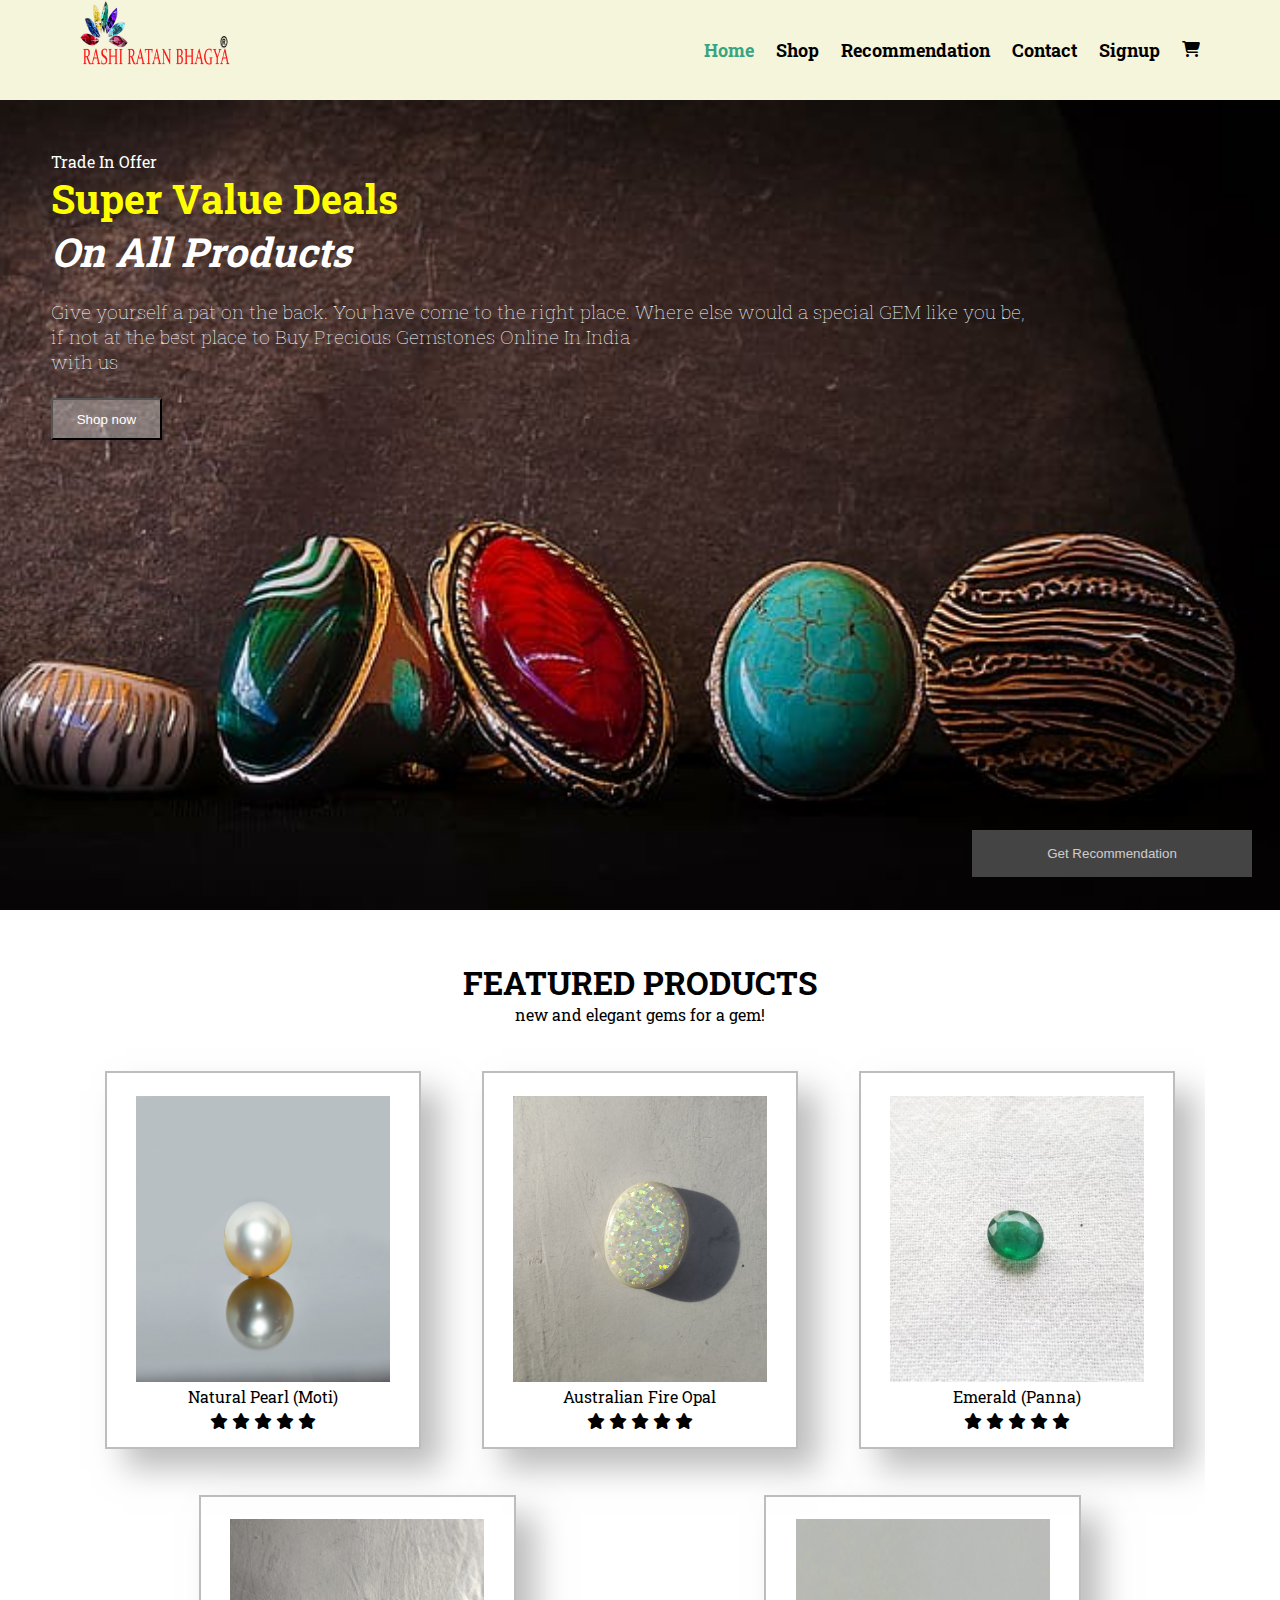
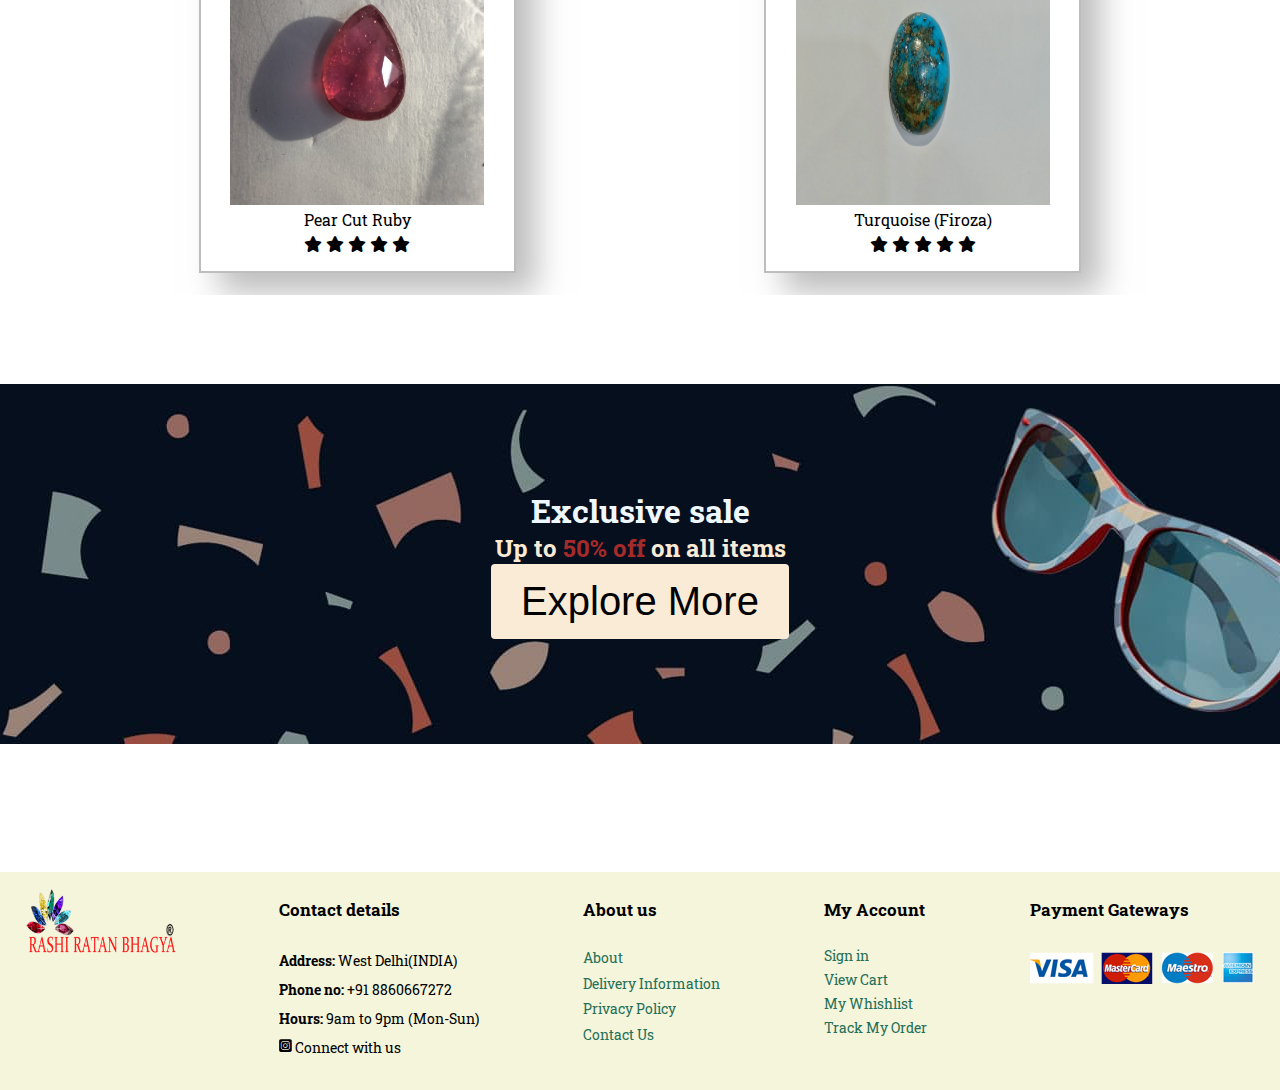
<file: index.html>
<!DOCTYPE html>
<html lang="en">

<head>
    <meta charset="UTF-8">
    <meta name="viewport" content="width=device-width, initial-scale=1.0">
    <title>Home</title>
    <link rel="stylesheet" href="style.css">
    <link href='https://fonts.googleapis.com/css?family=Roboto Slab' rel='stylesheet' />
    <link rel="stylesheet" href="https://cdnjs.cloudflare.com/ajax/libs/font-awesome/6.5.1/css/all.min.css">

</head>

<body>
    <section class="header">
        <nav id="navbar">
            <img class="logo" src="img/logo.png" alt="" width="150" height="100">

            <div class="navlinks">
                <li class="links"> <a class="active" href="index.html">Home</a> </li>
                <li class="links"> <a href="shop.html">Shop</a> </li>
                <li class="links"> <a href="rec.html">Recommendation</a> </li>
                <li class="links"> <a href="contact.html">Contact</a> </li>
                <li class="links"> <a href="sign.html">Signup</a> </li>
                <li class="links"> <i class="fa-solid fa-cart-shopping iconcart" onclick="showcart()"></i> </li>
            </div>
        </nav>
    </section>

    <section class="hero">
        <div class="herocontent">
            <p>Trade In Offer</p>
            <h1 style="color:yellow; font-size: 2.5em;">Super Value Deals <br> <em style="color:white;">On All Products
                </em> </h1> <br>
            <h3 style="color: aliceblue; font-style:normal; font-weight: lighter;"> Give yourself a pat on the back. You
                have come to the right place. Where else would a special GEM like you
                be,<br> if not at the best place to Buy Precious Gemstones Online In India <br> with us </h3>
            <button> <a href="shop.html"> Shop now </a> </button>
        </div>
    </section>

    <!-- Featured products -->
    <section class="featured">
        <h1>FEATURED PRODUCTS</h1>
        <p>new and elegant gems for a gem!</p>
        <div class="pro-container">

            <div class="product" onclick="showshop();">
                <img src="img/Motiimg.png" alt="">
                <p>Natural Pearl (Moti)</p>
                <div class="star">
                    <i class="fa-solid fa-star"></i>
                    <i class="fa-solid fa-star"></i>
                    <i class="fa-solid fa-star"></i>
                    <i class="fa-solid fa-star"></i>
                    <i class="fa-solid fa-star"></i>
                </div>
            </div>


            <div class="product" onclick="showshop();">
                <img src="img/FireOpal.jpg" alt="">

                <p>Australian Fire Opal</p>
                <div class="star">
                    <i class="fa-solid fa-star"></i>
                    <i class="fa-solid fa-star"></i>
                    <i class="fa-solid fa-star"></i>
                    <i class="fa-solid fa-star"></i>
                    <i class="fa-solid fa-star"></i>
                </div>
            </div>

            <div class="product" onclick="showshop();">
                <img src="img/pannaimg.png" alt="">

                <p> Emerald (Panna)</p>
                <div class="star">
                    <i class="fa-solid fa-star"></i>
                    <i class="fa-solid fa-star"></i>
                    <i class="fa-solid fa-star"></i>
                    <i class="fa-solid fa-star"></i>
                    <i class="fa-solid fa-star"></i>
                </div>
            </div>

            <div class="product" onclick="showshop();">
                <img src="img/Ruby10.20.jpg" alt="">

                <p> Pear Cut Ruby</p>
                <div class="star">
                    <i class="fa-solid fa-star"></i>
                    <i class="fa-solid fa-star"></i>
                    <i class="fa-solid fa-star"></i>
                    <i class="fa-solid fa-star"></i>
                    <i class="fa-solid fa-star"></i>
                </div>
            </div>

            <div class="product" onclick="showshop();">
                <img src="img/turquiose.jpg" alt="">

                <p>Turquoise (Firoza)</p>
                <div class="star">
                    <i class="fa-solid fa-star"></i>
                    <i class="fa-solid fa-star"></i>
                    <i class="fa-solid fa-star"></i>
                    <i class="fa-solid fa-star"></i>
                    <i class="fa-solid fa-star"></i>
                </div>
            </div>
        </div>
    </section>


    <section id="banner" class="section-m1">
        <h1 style="font: size 5px;">Exclusive sale</h1>
        <h2>Up to <span>50% off</span> on all items</h2>
        <button class="normal">Explore More</button>
    </section>

    <!-- Suggestion dialog box -->

    <button class="open-button" onclick="openForm()">Get Recommendation</button>

    <div class="form-popup" id="myForm">
        <form action="" class="form-container">

            <div class="input-fields">
                <input type="text" name="name" id="name" placeholder="Enter your full name" required>
                <input type="text" name="month" id="month" placeholder="Enter your birth month" required>
                <input type="number" name="age" id="age" placeholder="Enter your age" required>
                <input type="text" placeholder="Enter your zodiac sign" name="zodiac" id="zodiac" required>
            </div>

            <div class="btn-field">
                <button type="button" class="btn" id="calcbtn" onclick="predictByMonth(); predictByZodiac();">Calculate
                    My Gemstone</button>
                <button type="button" class="btn cancel" onclick="closeForm()">Close</button>
            </div>


        </form>
    </div>

    <div class="prediction-banner" id="prediction">
        <p> Your recommended gemstones are : <i id="gems"></i> </p> <br>
        <p>Thank You, Have a nice day!!! </p>
        <div class="dialogbtn">
            <button type="button" class="continuebtn" onclick="locate()">Continue Shopping</button>
            <button type="button" class="closebtn" onclick="closedialog()">Close</button>
        </div>
    </div>


    <footer class="section-p1">
        <div class="col">
            <img class="logo" src="img/logo.png" alt="" width="150" height="100">
        </div>
        <div class="col" id="footercontact">
            <h3>Contact details</h3>
            <a style="color:black;"><strong>Address: </strong> West Delhi(INDIA)</a>
            <a style="color:black;"><strong>Phone no: </strong>+91 8860667272</a>
            <a style="color:black;"><strong>Hours: </strong>9am to 9pm (Mon-Sun)</a>
            <a  style="color:black;" href="https://www.instagram.com/j_k_rashi_ratan/?igshid=NmQ5Y2ExZGE1MQ%3D%3D" target="blank"> <i class="fa-brands fa-square-instagram"></i> Connect with us </a>

        </div>

        <div class="col">
            <h3>About us</h3>
            <a href="#">About </a>
            <a href="#">Delivery Information</a>
            <a href="#">Privacy Policy</a>
            <a href="contact.html">Contact Us</a>

        </div>
        <div class="col">
            <h3>My Account</h3>
            <a href="sign.html">Sign in </a>
            <a href="#">View Cart</a>
            <a href="#">My Whishlist</a>
            <a href="#">Track My Order</a>


        </div>
        <div class="col">
            <h3 style="margin-bottom:5%;">Payment Gateways</h3>
            <img src="img/pay/pay.png" alt="">

        </div>
    </footer>
    <script src="script.js"></script>
</body>

</html>
</file>
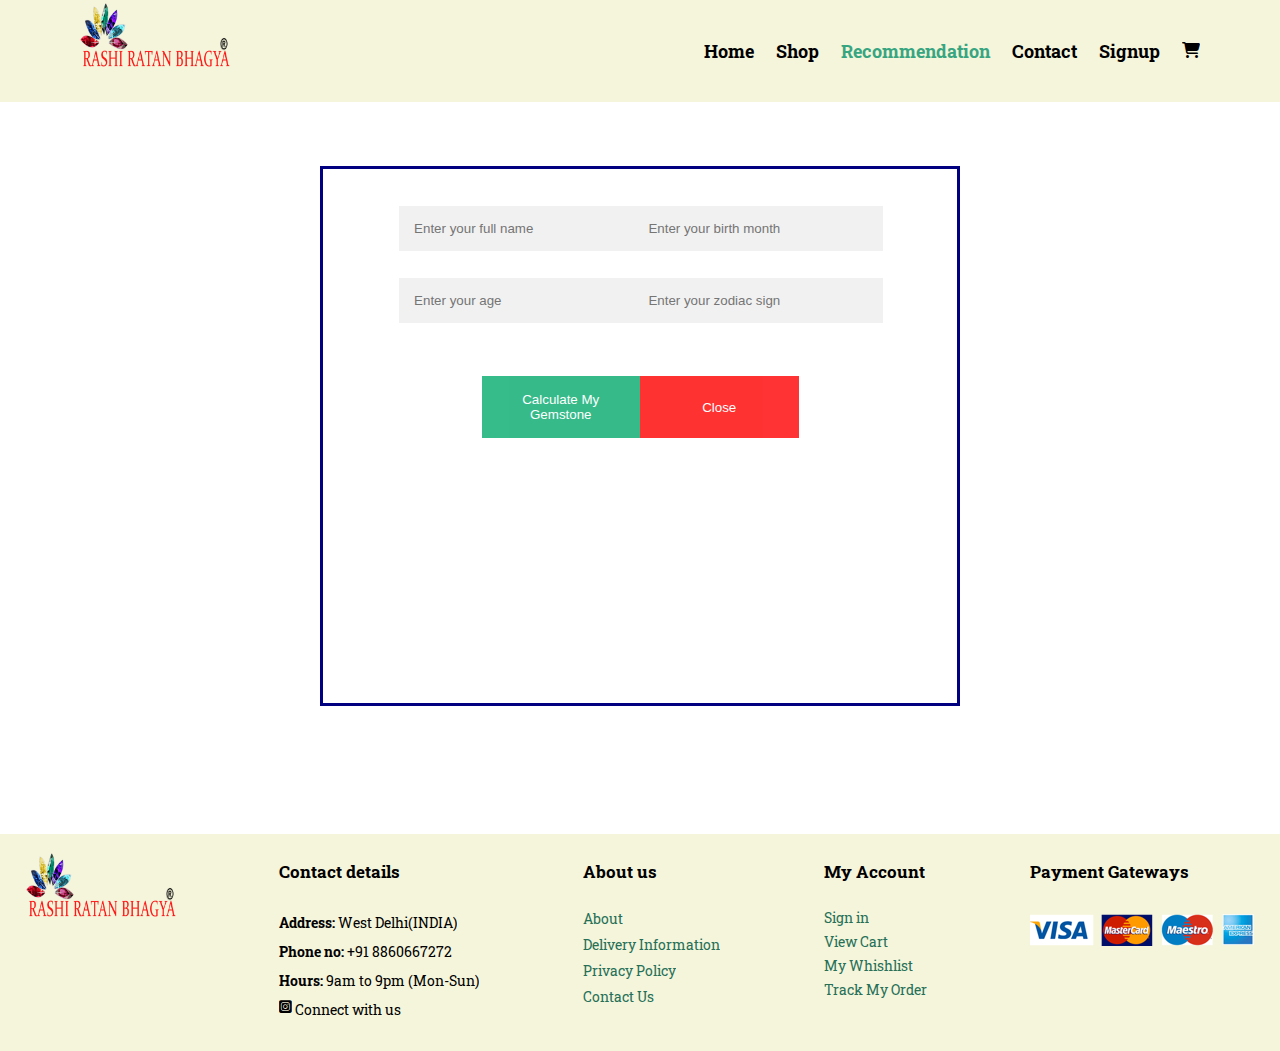
<file: rec.html>
<!DOCTYPE html>
<html lang="en">

<head>
    <meta charset="UTF-8">
    <meta name="viewport" content="width=device-width, initial-scale=1.0">
    <title>Get Recommendation</title>
    <link rel="stylesheet" href="rec.css">
    <link href='https://fonts.googleapis.com/css?family=Roboto Slab' rel='stylesheet' />
    <link rel="stylesheet" href="https://cdnjs.cloudflare.com/ajax/libs/font-awesome/6.5.1/css/all.min.css">


</head>

<body>
    <section class="header">
        <nav id="navbar">
            <img class="logo" src="img/logo.png" alt="" width="150" height="100">

            <div class="navlinks">
                <li class="links"> <a href="index.html">Home</a> </li>
                <li class="links"> <a href="shop.html">Shop</a> </li>
                <li class="links"> <a class="active" href="rec.html">Recommendation</a> </li>
                <li class="links"> <a href="contact.html">Contact</a> </li>
                <li class="links"> <a href="sign.html">Signup</a> </li>
                <li class="links"> <i class="fa-solid fa-cart-shopping iconcart" onclick="showcart()"></i> </li>

            </div>
        </nav>
    </section>


    <!-- Suggestion dialog box -->
    <div class="dialogcontainer">
        <div class="form-popup" id="myForm">
            <form action="" class="form-container">

                <div class="input-fields">
                    <input type="text" name="name" id="name" placeholder="Enter your full name" required>
                    <input type="text" name="month" id="month" placeholder="Enter your birth month" required>
                    <input type="number" name="age" id="age" placeholder="Enter your age" required>
                    <input type="text" placeholder="Enter your zodiac sign" name="zodiac" id="zodiac" required>
                </div>

                <div class="btn-field">
                    <button type="button" class="btn" id="calcbtn"
                        onclick="predictByMonth(); predictByZodiac();">Calculate
                        My Gemstone</button>
                    <button type="button" class="btn cancel" onclick="closeForm()">Close</button>
                </div>


            </form>
        </div>
    </div>

    <div class="prediction-banner" id="prediction">
        <p> Your recommended gemstones are : <i id="gems"></i> </p> <br>
        <p>Thank You, Have a nice day!!! </p>
        <div class="dialogbtn">
            <button type="button" class="continuebtn" onclick="locate()">Continue Shopping</button>
            <button type="button" class="closebtn" onclick="closedialog()">Close</button>
        </div>
    </div>


    <footer class="section-p1">
        <div class="col">
            <img class="logo" src="img/logo.png" alt="" width="150" height="100">
        </div>
        <div class="col" id="footercontact">
            <h3>Contact details</h3>
            <a style="color:black;"><strong>Address: </strong> West Delhi(INDIA)</a>
            <a style="color:black;"><strong>Phone no: </strong>+91 8860667272</a>
            <a style="color:black;"><strong>Hours: </strong>9am to 9pm (Mon-Sun)</a>
            <a  style="color:black;" href="https://www.instagram.com/j_k_rashi_ratan/?igshid=NmQ5Y2ExZGE1MQ%3D%3D" target="blank"> <i class="fa-brands fa-square-instagram"></i> Connect with us </a>

        </div>

        <div class="col">
            <h3>About us</h3>
            <a href="#">About </a>
            <a href="#">Delivery Information</a>
            <a href="#">Privacy Policy</a>
            <a href="contact.html">Contact Us</a>

        </div>
        <div class="col">
            <h3>My Account</h3>
            <a href="sign.html">Sign in </a>
            <a href="#">View Cart</a>
            <a href="#">My Whishlist</a>
            <a href="#">Track My Order</a>


        </div>
        <div class="col">
            <h3 style="margin-bottom:5%;">Payment Gateways</h3>
            <img src="img/pay/pay.png" alt="">

        </div>


    </footer>

    <script src="script.js"></script>
</body>

</html>
</file>
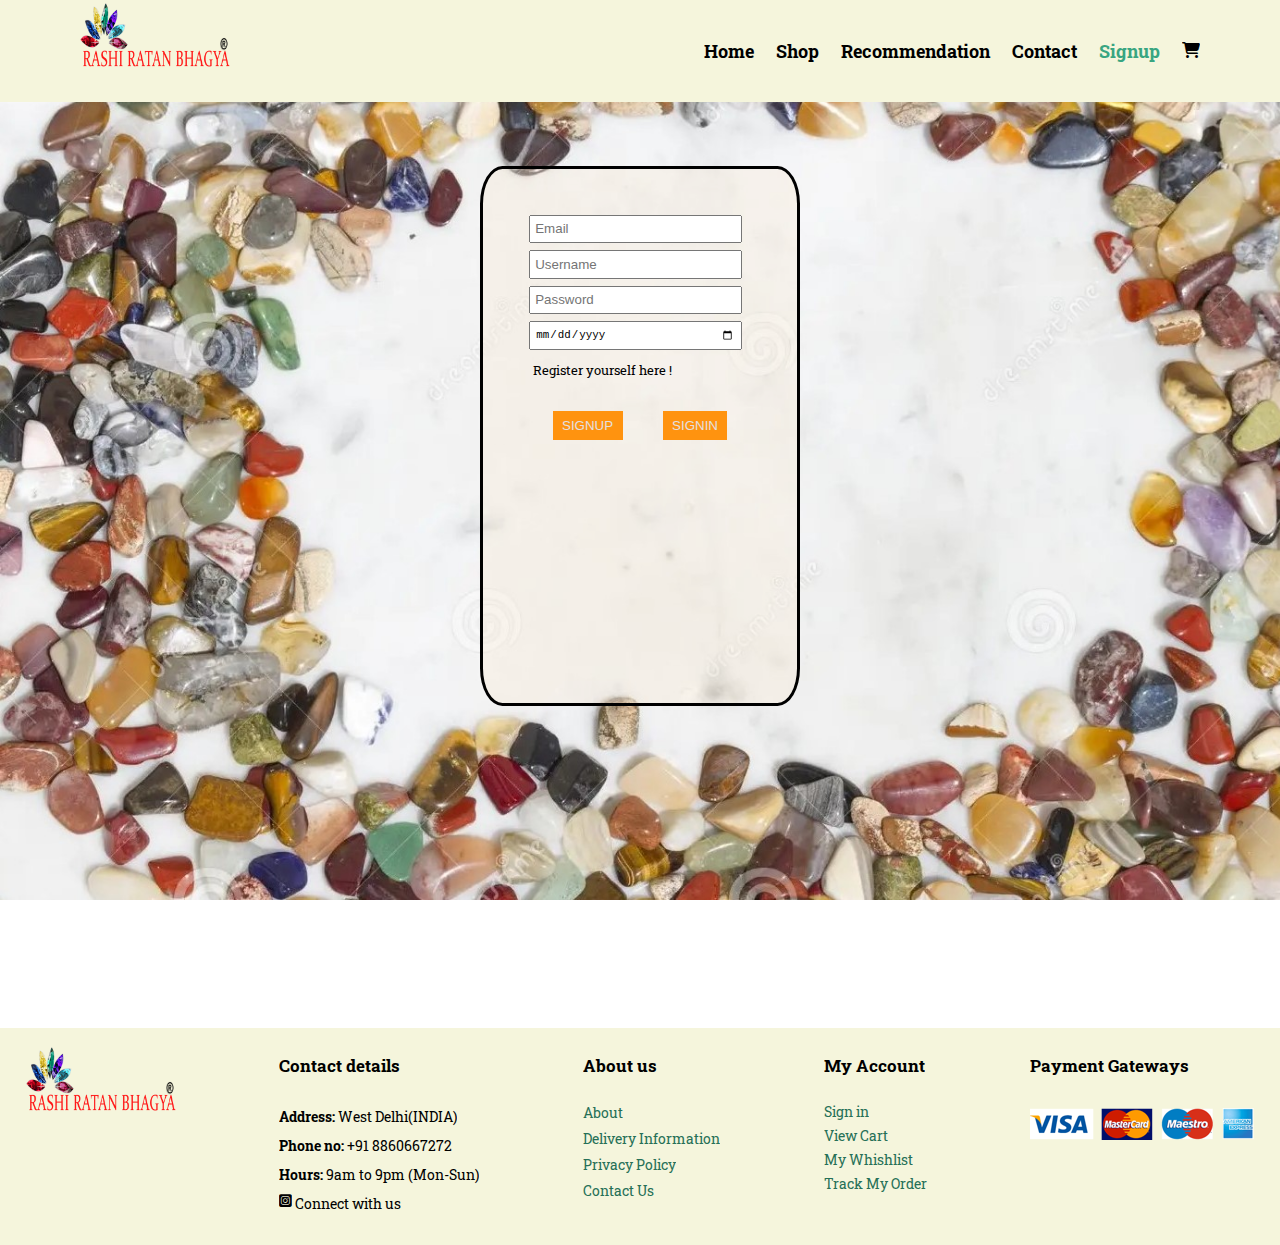
<file: sign.html>
<!DOCTYPE html>
<html lang="en">

<head>
    <meta charset="UTF-8">
    <meta name="viewport" content="width=device-width, initial-scale=1.0">
    <title>Registration/Sign in</title>
    <link rel="stylesheet" href="sign.css">
    <link href='https://fonts.googleapis.com/css?family=Roboto Slab' rel='stylesheet' />
    <link rel="stylesheet" href="https://cdnjs.cloudflare.com/ajax/libs/font-awesome/6.5.1/css/all.min.css">


</head>

<body>
    <div class="maincontainer">
        <section class="header">
            <nav id="navbar">

                <img class="logo" src="img/logo.png" alt="" width="150" height="100">

                <div class="navlinks">
                    <li class="links"> <a href="index.html">Home</a> </li>
                    <li class="links"> <a href="shop.html">Shop</a> </li>
                    <li class="links"> <a href="rec.html">Recommendation</a> </li>
                    <li class="links"> <a href="contact.html">Contact</a> </li>
                    <li class="links"> <a class="active" href="sign.html">Signup</a> </li>
                    <li class="links"> <i class="fa-solid fa-cart-shopping iconcart" onclick="showcart()"></i> </li>
                </div>
            </nav>
        </section>

        <section class="container">
            <div class="formcontainer">
                <input type="email" name="email" id="email" placeholder="Email" required>
                <input type="text" name="username" id="username" placeholder="Username" required>
                <input type="password" name="password" id="password" placeholder="Password" required>
                <input type="date" name="dob" id="dob" placeholder="Date-Of-Birth">
                <p id="para-alert" style=font-size:small;"> Register yourself here !</p>

                <div class="btn-field">
                    <button id="signup" onclick="signup()">SIGNUP</button>
                    <button id="signin" onclick="signin()">SIGNIN</button>
                </div>
            </div>
        </section>

    </div>

    <footer class="section-p1">
        <div class="col">
            <img class="logo" src="img/logo.png" alt="" width="150" height="100">
        </div>
        <div class="col" id="footercontact">
            <h3>Contact details</h3>
            <a style="color:black;"><strong>Address: </strong> West Delhi(INDIA)</a>
            <a style="color:black;"><strong>Phone no: </strong>+91 8860667272</a>
            <a style="color:black;"><strong>Hours: </strong>9am to 9pm (Mon-Sun)</a>
            <a  style="color:black;" href="https://www.instagram.com/j_k_rashi_ratan/?igshid=NmQ5Y2ExZGE1MQ%3D%3D" target="blank"> <i class="fa-brands fa-square-instagram"></i> Connect with us </a>

        </div>

        <div class="col">
            <h3>About us</h3>
            <a href="#">About </a>
            <a href="#">Delivery Information</a>
            <a href="#">Privacy Policy</a>
            <a href="contact.html">Contact Us</a>

        </div>
        <div class="col">
            <h3>My Account</h3>
            <a href="sign.html">Sign in </a>
            <a href="#">View Cart</a>
            <a href="#">My Whishlist</a>
            <a href="#">Track My Order</a>


        </div>
        <div class="col">
            <h3 style="margin-bottom:5%;">Payment Gateways</h3>
            <img src="img/pay/pay.png" alt="">

        </div>


    </footer>


    <script src="script.js"></script>
    <script>

        userAndPass = {
            user1: "hello",
            user2: "world",
            host: "changeme",
        }

        function signin() {
            document.getElementById("para-alert").innerHTML = "Enter your credentials here "

            document.getElementById("email").style.display = "none";
            document.getElementById("dob").style.display = "none";

            if ((document.getElementById("username").value != "") && (password = document.getElementById("password").value != "")) {
                let username = document.getElementById("username").value
                let password = document.getElementById("password").value

                for (item in userAndPass) {
                    if ((username === item) && (password == userAndPass[item])) {
                        console.log(item)
                        console.log(userAndPass[item])
                        location.href = 'index.html';
                    }
                }
            }

        }

        function signup() {
            document.getElementById("email").style.display = "block";
            document.getElementById("dob").style.display = "block";

            let username = document.getElementById("username").value
            let email = document.getElementById("email").value
            let password = document.getElementById("password").value

            if ((document.getElementById("username").value == "") || (email = document.getElementById("email").value == "") || (password = document.getElementById("password").value == "")) {
                document.getElementById("para-alert").innerHTML = "Fill the details carefully. ! "

            }


            if ((document.getElementById("username").value != "") && (email = document.getElementById("email").value != "") && (password = document.getElementById("password").value != "")) {
                for (item in userAndPass) {
                    if (username === item) {
                        document.getElementById("para-alert").innerHTML = "User is already registered ! "
                        document.getElementById("para-alert").style.color = "red";
                    }
                    else {
                        userAndPass[username] = document.getElementById("password").value
                    }
                }

                document.getElementById("username").value = ""
                document.getElementById("email").value = ""
                document.getElementById("password").value = ""
            }

        }

    </script>
</body>

</html>
</file>
<file: style.css>
* {
  margin: 0;
  padding: 0;
  box-sizing: border-box;
  overflow-x: hidden;
}

body {
  font-family: Roboto Slab, sans-serif;
}

a {
  text-decoration: none;
  color: white;
}

.header {
  z-index: 999;
  position: sticky;
  top: 0;
  left: 0;
}

h1 {
  font-size: 2em;
}

#navbar {
  display: flex;
  justify-content: space-between;
  align-items: center;
  padding: 10px 80px;
  background-color: beige;
}

.logo{
  margin-top:-20px;
}

.links {
  list-style: none;
  display: inline;
}

.links a {
  text-decoration: none;
  color: black;
  font-size: large;
  font-weight: bold;
  margin-right: 1em;
  transition: 0.3s ease;
}

.links a:hover {
  color: rgb(56, 165, 129);
}

.links a.active {
  color: rgb(56, 165, 129);
}

.herocontent {
  padding: 4%;
}

.herocontent button {
  padding: 1% 2%;
  background-color: #dddddd66;
  cursor: pointer;
  margin-top: 2%;
}

.herocontent button:hover {
  border: 2px solid black;
}

.hero {
  background-image: url(img/background.png);
  height: 90vh;
  width: 100%;
  background-position: top 30% right 0px;
  background-size: cover;
  color: white;
}

.featured {
  padding: 2%;
  margin: 2%;
  text-align: center;
}

.pro-container {
  margin: 2%;
  display: flex;
  justify-content: space-around;
  flex-wrap: wrap;
}

.product {
  padding: 2% 2% 3% 2%;
  margin: 2%;
  width: 28%;
  height: 42vh;
  border: 2px solid rgba(128, 128, 128, 0.519);
  cursor: pointer;
  box-shadow: 20px 20px 30px rgba(128, 128, 128, 0.519);
  overflow: hidden;
}

.product .star {
  margin-top: 5px;
}

.product img {
  width: 95%;
  height: 90%;
}

.product:hover {
  border: 2px solid black;
}

.product img:hover {
  filter: blur(1.3px);
}

.product p:hover {
  font-weight: bold;
  color: navy;
}

.section-m1 {
  margin: 40px 0px;
}


button.normal {
  font-size: 40px;
  font-weight: 600px;
  padding: 15px 30px;
  color: black;
  background-color: antiquewhite;
  border-radius: 4px;
  cursor: pointer;
  border: none;
  outline: none;
  transition: 0.2s;

}


#banner {
  display: flex;
  flex-direction: column;
  justify-content: center;
  align-items: center;
  text-align: center;
  background-image: url("img/banner/b2.jpg");
  width: 100%;
  height: 40vh;
  background-size: cover;
  background-position: center;
}

#banner h1 {
  color: aliceblue;


}

#banner h2 {
  color: antiquewhite;
}

#banner h2 span {
  color: brown;
}

footer {
  display: flex;
  flex-wrap: wrap;
  justify-content: space-between;
  background-color: beige;
  margin-bottom: 0;
  margin-top: 10%;
}

footer .col a {
  text-decoration: none;
  color: rgb(38, 112, 87);
  margin-top: 5%;
}

footer .col {
  display: flex;
  flex-direction: column;
  align-items: flex-start;
  margin-bottom: 20px;
  padding: 2% 2% 1% 2%;
  font-size: 0.9em;
}

footer h3 {
  padding-bottom: 20px;
}

#footercontact {
  color: black;
}

.circle img {
  float: left;
  top: 0;
  left: 0;
  margin-left: 10px;
  margin-top: 20px;
  width: 200px;
  height: 200px;
  border-radius: 50%;
  background-color: aqua;
  border-color: black;

  /* border-radius: 50%;  */
}



/* Dialog box for prediction */
.open-button {
  background-color: #555;
  color: white;
  padding: 16px 20px;
  border: none;
  cursor: pointer;
  opacity: 0.8;
  position: fixed;
  bottom: 23px;
  right: 28px;
  width: 280px;
}

/* The popup form - hidden by default */
.form-popup {
  display: none;
  position: fixed;
  top: 20%;
  right: 25%;
  width: 50%;
  height: 60%;
  border: 3px solid #f1f1f1;
  z-index: 9;
  border: 3px solid navy;
}

/* Add styles to the form container */
.form-container {
  width: 100%;
  height: 100%;
  padding: 10px;
  background-color: white;
}

.input-fields {
  display: grid;
  grid-template-columns: 40% 40%;
  column-gap: 2%;
  margin-left: 12%;
  margin-top: 5%;
}

.btn-field {
  position: fixed;
  left: 40%;
  width: 40%;
  top: 60%;
}


/* Full-width input fields */
.form-container input[type=text],
.form-container input[type=number] {
  width: 250px;
  padding: 15px;
  margin: 5px 0 22px 0;
  border: none;
  background: #f1f1f1;
}

/* When the inputs get focus, do something */
.form-container input[type=text]:focus,
.form-container input[type=number]:focus {
  background-color: #ddd;
  outline: none;
}

/* Set a style for the submit/login button */
.form-container .btn {
  background-color: #04AA6D;
  color: white;
  padding: 16px 20px;
  border: none;
  cursor: pointer;
  width: 50%;
  margin-top: 10px;
  opacity: 0.8;

}

/* Add a red background color to the cancel button */
.form-container .cancel,
#prediction .closebtn {
  background-color: red;
}

/* Add some hover effects to buttons */
.form-container .btn:hover,
.open-button:hover {
  opacity: 1;
}

.prediction-banner {
  background-image: url("img/button3.png");
  background-size: cover;
  background-repeat: no-repeat;
  z-index: 20;
  display: none;
  position: fixed;
  top: 30%;
  left: 15%;
  width: 1000px;
  height: 250px;
  padding: 3% 5%;
  font-weight: bold;
}

#gems {
  color: green;
}

.dialogbtn {
  display: flex;
}

.continuebtn,
.closebtn {
  background-color: black;
  color: white;
  padding: 16px 20px;
  border: none;
  cursor: pointer;
  width: 20%;
  margin: 3% 0 0 16%;
}

.continuebtn:hover,
.closebtn:hover {
  font-size: small;
}
</file>
<file: rec.css>
* {
  margin: 0;
  padding: 0;
  box-sizing: border-box;
  overflow-x: hidden;
}

body {
  font-family: Roboto Slab, sans-serif;

}

.header {
  z-index: 999;
  position: sticky;
  top: 0;
  left: 0;
}

h1 {
  font-size: 2em;
}

#navbar {
  display: flex;
  justify-content: space-between;
  align-items: center;
  padding: 10px 80px;
  background-color: beige;
}

.logo{
  margin-top: -18px;
}

.links {
  list-style: none;
  display: inline;
}

.links a {
  text-decoration: none;
  color: black;
  font-size: large;
  font-weight: bold;
  margin-right: 1em;
  transition: 0.3s ease;
}

.links a:hover {
  color: rgb(56, 165, 129);
}

.links a.active {
  color: rgb(56, 165, 129);
}


footer {
  display: flex;
  flex-wrap: wrap;
  justify-content: space-between;
  background-color: beige;
  margin-bottom: 0;
  margin-top: 10%;
}

footer .col a {
  text-decoration: none;
  color: rgb(38, 112, 87);
  margin-top: 5%;
}

footer .col {
  display: flex;
  flex-direction: column;
  align-items: flex-start;
  margin-bottom: 20px;
  padding: 2% 2% 1% 2%;
  font-size: 0.9em;
}

footer h3 {
  padding-bottom: 20px;
}

#footercontact {
  color: black;
}

/* The popup form - hidden by default */

.dialogcontainer {
  display: flex;
  justify-content: center;
  align-items: center;
  margin-top: 5%;
}

.form-popup {
  width: 50vw;
  height: 60vh;
  border: 3px solid #f1f1f1;
  border: 3px solid navy;
}

.input-fields {
  display: grid;
  grid-template-columns: 40% 40%;
  column-gap: 2%;
  margin-left: 12%;
  margin-top: 5%;
}

.btn-field {
  display: flex;
  width: 50%;
  margin: auto;
  margin-top: 5%;
}


/* Full-width input fields */
.form-container input[type=text],
.form-container input[type=number] {
  width: 250px;
  padding: 15px;
  margin: 5px 0 22px 0;
  border: none;
  background: #f1f1f1;
}

/* When the inputs get focus, do something */
.form-container input[type=text]:focus,
.form-container input[type=number]:focus {
  background-color: #ddd;
  outline: none;
}

/* Set a style for the submit/login button */
.form-container .btn {
  background-color: #04AA6D;
  color: white;
  padding: 16px 20px;
  border: none;
  cursor: pointer;
  width: 50%;
  /* margin:10px; */
  opacity: 0.8;

}

/* Add a red background color to the cancel button */
.form-container .cancel,
#prediction .closebtn {
  background-color: red;
}

/* Add some hover effects to buttons */
.form-container .btn:hover,
.open-button:hover {
  opacity: 1;
}

.prediction-banner {
  background-image: url("img/button3.png");
  background-size: cover;
  background-repeat: no-repeat;
  z-index: 20;
  display: none;
  position: fixed;
  top: 30%;
  left: 15%;
  width: 1000px;
  height: 250px;
  padding: 3% 5%;
  font-weight: bold;
}

#gems {
  color: green;
}

.dialogbtn {
  display: flex;
}

.continuebtn,
.closebtn {
  background-color: black;
  color: white;
  padding: 16px 20px;
  border: none;
  cursor: pointer;
  width: 20%;
  margin: 3% 0 0 16%;
}

.continuebtn:hover,
.closebtn:hover {
  font-size: small;
}
</file>
<file: sign.css>
* {
    margin: 0;
    padding: 0;
    box-sizing: border-box;
    overflow-x: hidden;
}

body {
    font-family: Roboto Slab, sans-serif;
}

.maincontainer {
    background-image: url("img/bg22.jpg");
    background-size: cover;
    height: 100vh;
}

.header {
    z-index: 999;
    position: sticky;
    top: 0;
    left: 0;
}

h1 {
    font-size: 2em;
}

#navbar {
    display: flex;
    justify-content: space-between;
    align-items: center;
    padding: 10px 80px;
    background-color: beige;
}

.logo{
    margin-top: -18px;
  }

.links {
    list-style: none;
    display: inline;
}

.links a {
    text-decoration: none;
    color: black;
    font-size: large;
    font-weight: bold;
    margin-right: 1em;
    transition: 0.3s ease;
}

.links a:hover {
    color: rgb(56, 165, 129);
}

.links a.active {
    color: rgb(56, 165, 129);
}

.container {
    display: flex;
    justify-content: center;
    margin-top: 5%;
}

.formcontainer {
    padding: 3%;
    width: 25vw;
    height: 60vh;
    border: 3px solid black;
    background-color: rgba(250, 235, 215, 0.352);
    /* background-color: aqua; */
    border-radius: 7%;
}

.formcontainer input,
#para-alert {
    display: block;
    width: 90%;
    padding: 2%;
    margin: 3%;
    font-size: smaller;
}

.btn-field {
    display: flex;
    justify-content: center;

}


.btn-field button {
    padding: 3% 4%;
    background-color: #ff930f;
    border: none;
    cursor: pointer;
    font-size: smaller;
    margin: 20px;
    color: rgb(228, 224, 224);
}

footer {
    display: flex;
    flex-wrap: wrap;
    justify-content: space-between;
    background-color: beige;
    margin-bottom: 0;
    margin-top: 10%;
}

footer .col a {
    text-decoration: none;
    color: rgb(38, 112, 87);
    margin-top: 5%;
}

footer .col {
    display: flex;
    flex-direction: column;
    align-items: flex-start;
    margin-bottom: 20px;
    padding: 2% 2% 1% 2%;
    font-size: 0.9em;
}

footer h3 {
    padding-bottom: 20px;
}

#footercontact {
    color: black;
}

#signup:hover,
#signin:hover {
    color: #ff930f;
    background-color: rgb(228, 224, 224);

}
</file>
